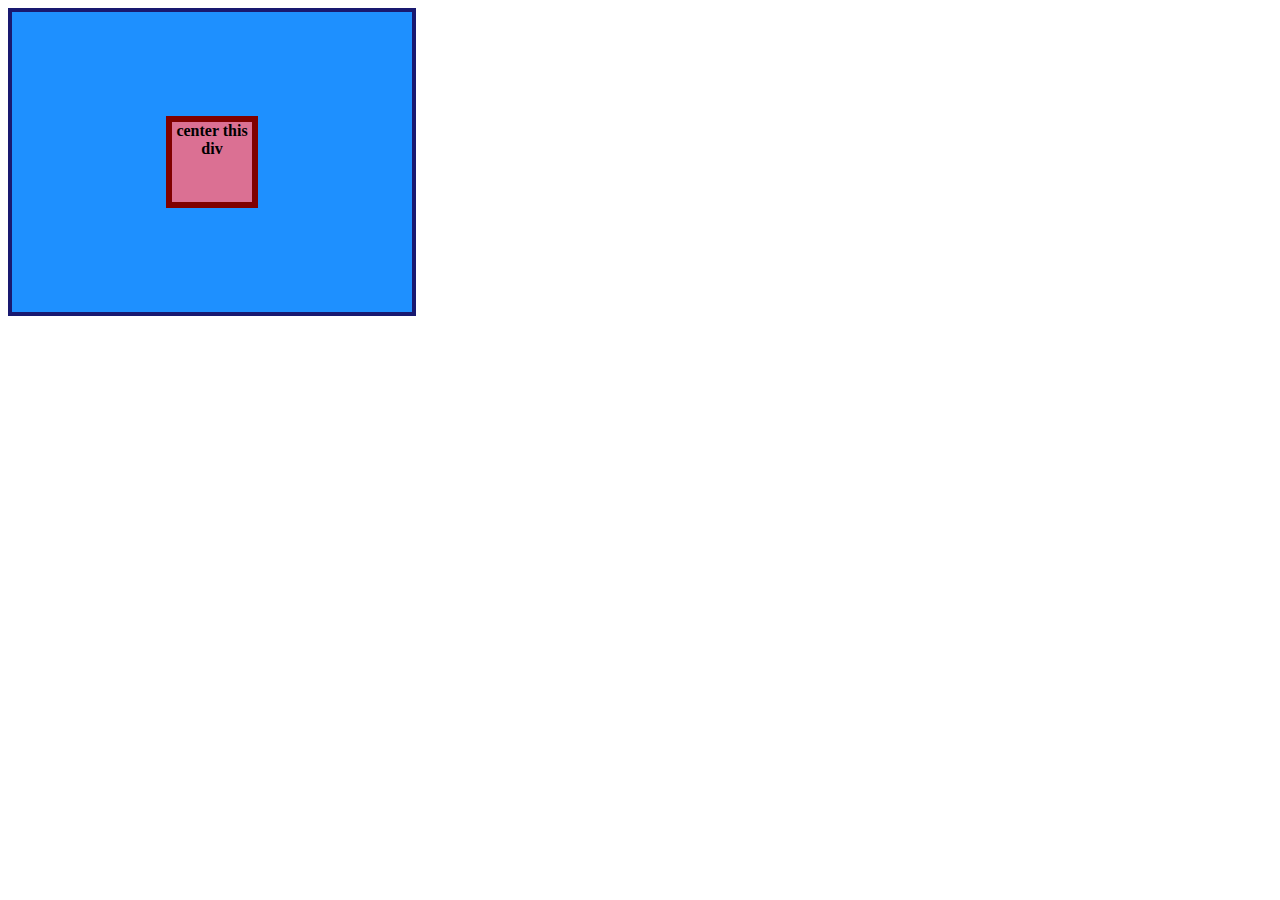
<file: flex/01-flex-center/index.html>
<!DOCTYPE html>
<html lang="en">
	<head>
		<meta charset="UTF-8" />
		<meta http-equiv="X-UA-Compatible" content="IE=edge" />
		<meta name="viewport" content="width=device-width, initial-scale=1.0" />
		<title>CENTER THIS DIV</title>
		<link rel="stylesheet" href="style.css" />
	</head>
	<body>
		<div class="container">
			<div class="box">center this div</div>
		</div>
	</body>
</html>
</file>
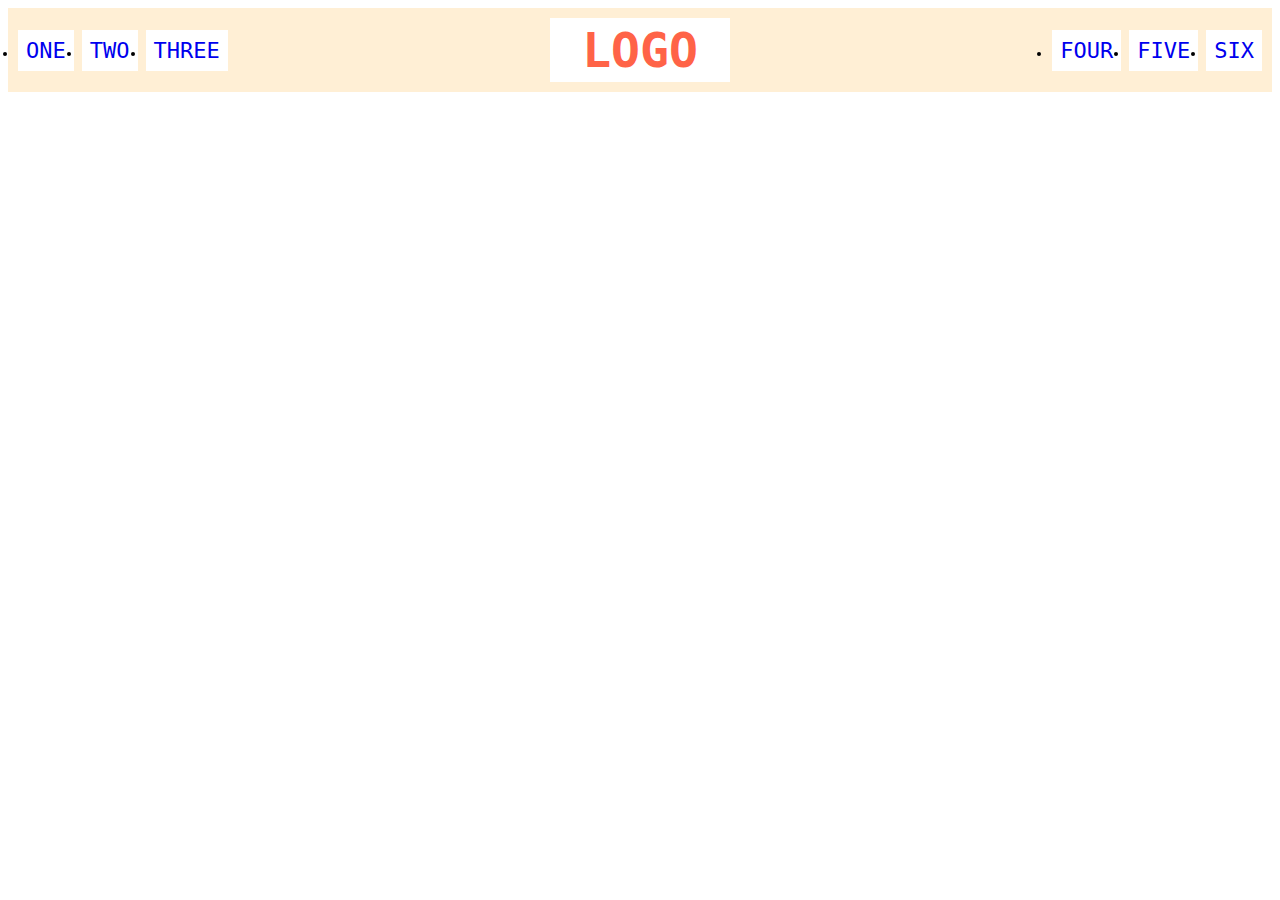
<file: flex/02-flex-header/index.html>
<!DOCTYPE html>
<html lang="en">
  <head>
    <meta charset="UTF-8" />
    <meta http-equiv="X-UA-Compatible" content="IE=edge" />
    <meta name="viewport" content="width=device-width, initial-scale=1.0" />
    <title>Flex Header</title>
    <link rel="stylesheet" href="style.css" />
  </head>
  <body>
    <div class="header">
      <div class="left-links">
        <ul>
          <li><a href="#">ONE</a></li>
          <li><a href="#">TWO</a></li>
          <li><a href="#">THREE</a></li>
        </ul>
      </div>
      <div class="logo">LOGO</div>
      <div class="right-links">
        <ul>
          <li><a href="#">FOUR</a></li>
          <li><a href="#">FIVE</a></li>
          <li><a href="#">SIX</a></li>
        </ul>
      </div>
    </div>
  </body>
</html>
</file>
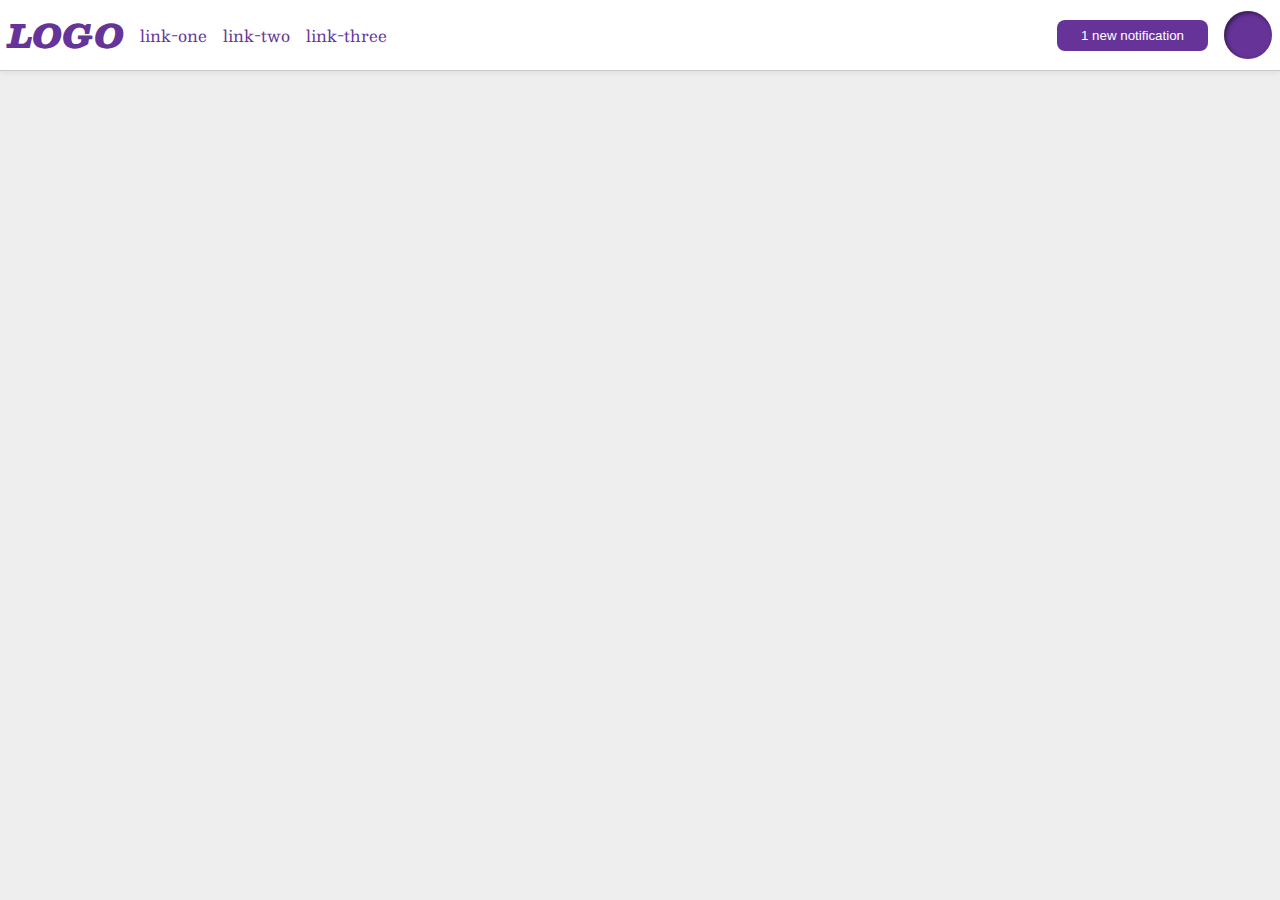
<file: flex/03-flex-header-2/index.html>
<!DOCTYPE html>
<html lang="en">
	<head>
		<meta charset="UTF-8" />
		<meta http-equiv="X-UA-Compatible" content="IE=edge" />
		<meta name="viewport" content="width=device-width, initial-scale=1.0" />
		<title>Flex Header 2</title>
		<link rel="stylesheet" href="style.css" />
	</head>
	<body>
		<div class="header">
			<div class="left">
				<!-- "Left" div this was to group a few classes together & avoid puplication-->
				<div class="logo">LOGO</div>
				<ul class="links">
					<li><a href="google.com">link-one</a></li>
					<li><a href="google.com">link-two</a></li>
					<li><a href="google.com">link-three</a></li>
				</ul>
			</div>
			<div class="right">
				<!-- "R" div this was to group a few classes together & avoid puplication-->
				<button class="notifications">1 new notification</button>
				<div class="profile-image"></div>
			</div>
		</div>
	</body>
</html>
</file>
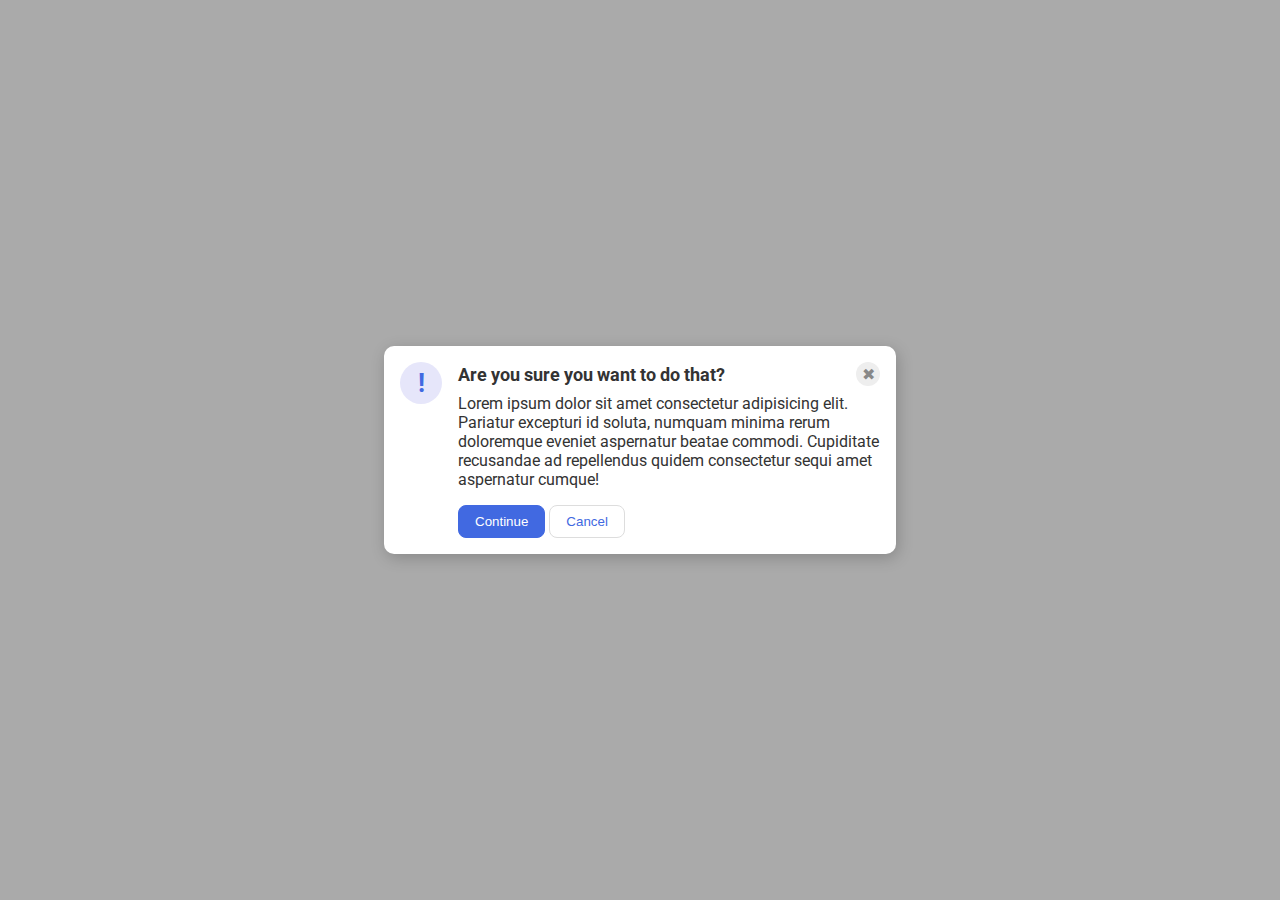
<file: flex/05-flex-modal/index.html>
<!DOCTYPE html>
<html lang="en">
  <head>
    <meta charset="UTF-8" />
    <meta http-equiv="X-UA-Compatible" content="IE=edge" />
    <meta name="viewport" content="width=device-width, initial-scale=1.0" />
    <link rel="stylesheet" href="style.css" />
    <title>Modal</title>
  </head>
  <body>
    <div class="modal">
      <div class="icon">!</div>

      <div class="container">
        <div class="header">
          Are you sure you want to do that?
          <div class="close-button">✖</div>
        </div>
        <div class="text">
          Lorem ipsum dolor sit amet consectetur adipisicing elit. Pariatur
          excepturi id soluta, numquam minima rerum doloremque eveniet
          aspernatur beatae commodi. Cupiditate recusandae ad repellendus quidem
          consectetur sequi amet aspernatur cumque!
        </div>
        <button class="continue">Continue</button>
        <button class="cancel">Cancel</button>
      </div>
    </div>
  </body>
</html>
</file>
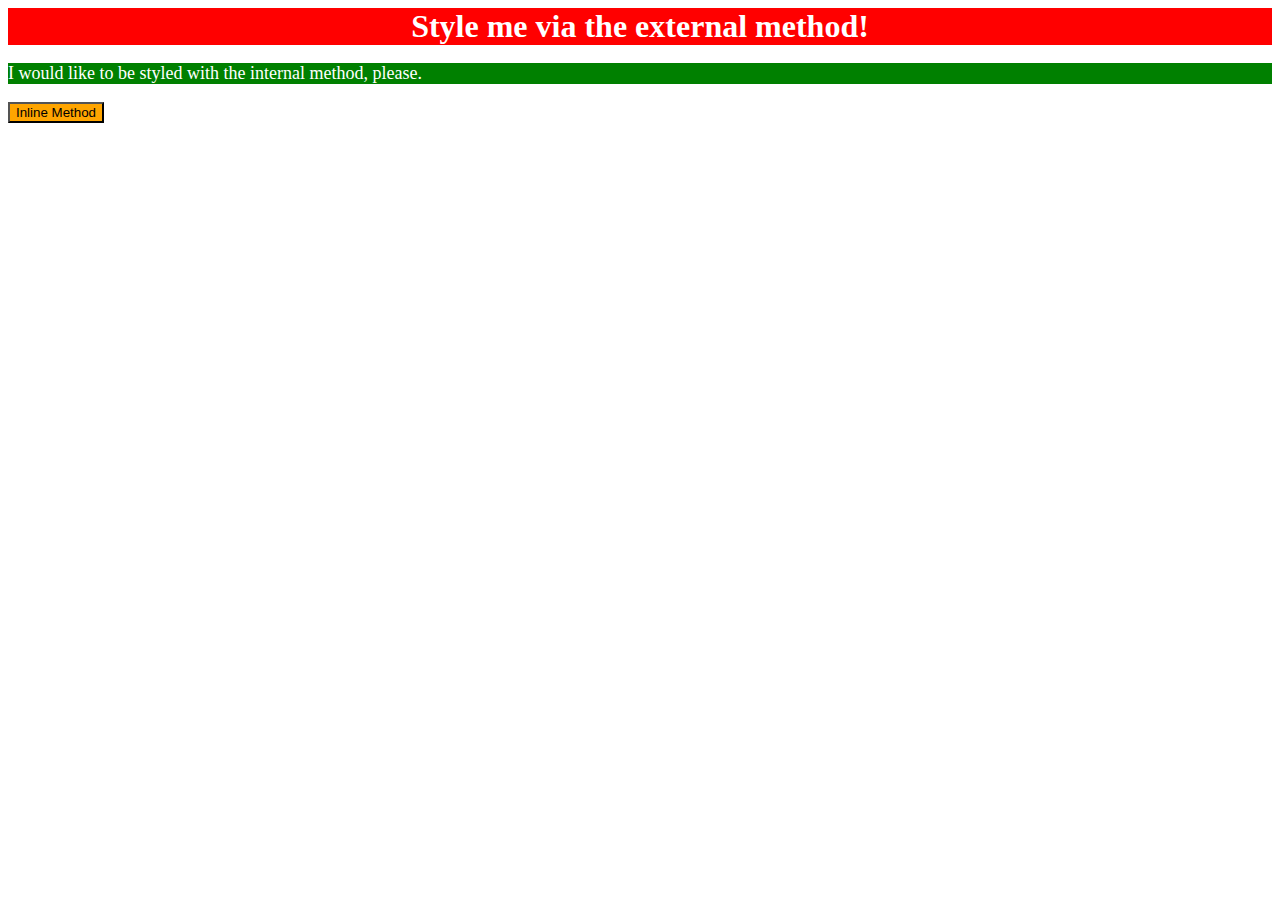
<file: foundations/01-css-methods/index.html>
<!DOCTYPE html>
<html lang="en">
  <head>
    <link rel="stylesheet" href="../01-css-methods/index.css" />
    <meta charset="UTF-8" />
    <meta http-equiv="X-UA-Compatible" content="IE=edge" />
    <meta name="viewport" content="width=device-width, initial-scale=1.0" />
    <title>Methods for Adding CSS</title>
  </head>
  <body>
    <div>Style me via the external method!</div>
    <p>I would like to be styled with the internal method, please.</p>
    <style>
      p {
        color: white;
        background-color: green;
        font-size: 18px;
      }
    </style>

    <button
      style="background-color: orange"
      style="font-size: 18px"
      style="font-weight: bold"
    >
      Inline Method
    </button>
  </body>
</html>
</file>
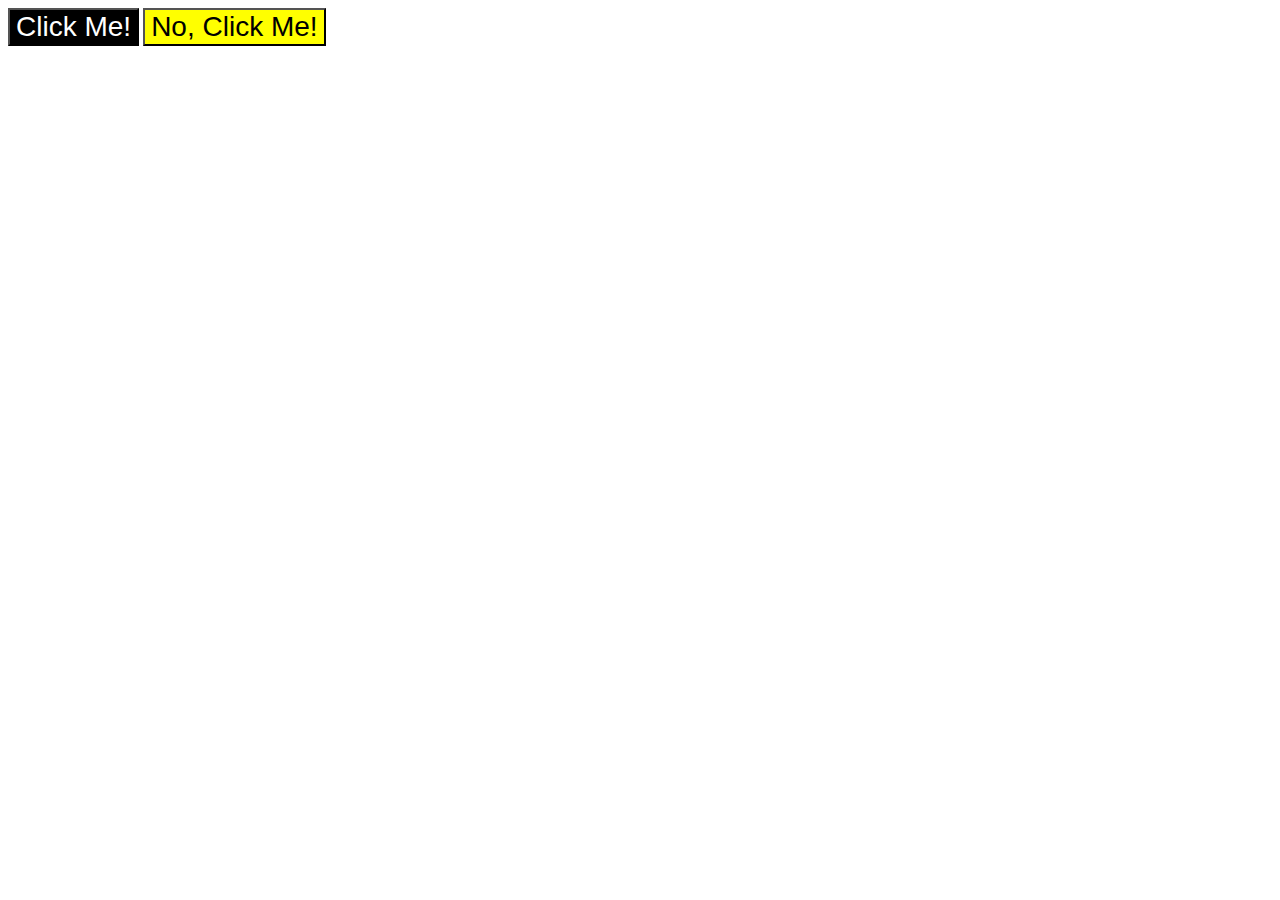
<file: foundations/03-grouping-selectors/index.html>
<!DOCTYPE html>
<html lang="en">
  <head>
    <meta charset="UTF-8" />
    <meta http-equiv="X-UA-Compatible" content="IE=edge" />
    <meta name="viewport" content="width=device-width, initial-scale=1.0" />
    <title>Grouping Selectors</title>
    <link rel="stylesheet" href="style.css" />
  </head>
  <body>
    <button class="left">Click Me!</button>
    <button class="right">No, Click Me!</button>
  </body>
</html>
</file>
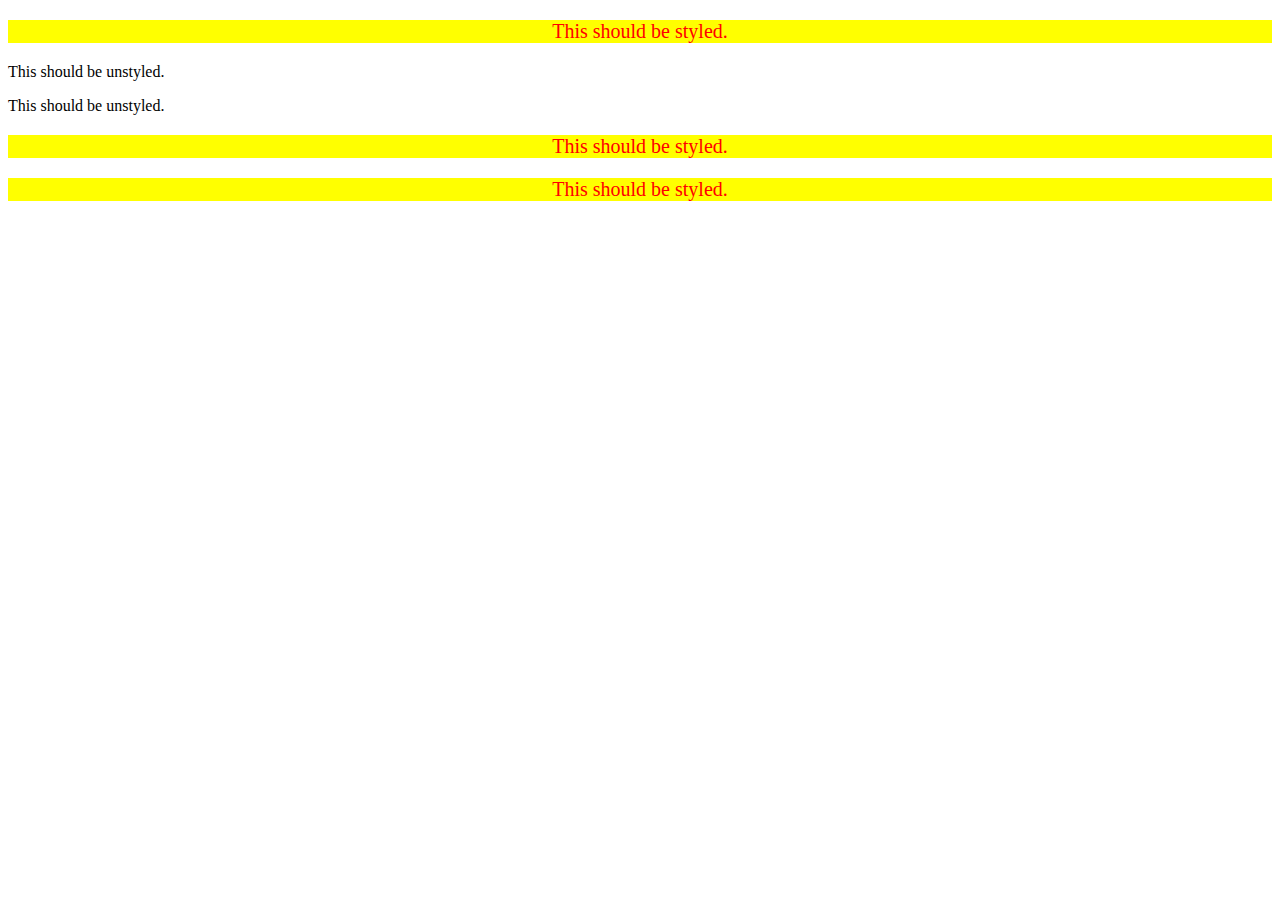
<file: foundations/05-descendant-combinator/index.html>
<!DOCTYPE html>
<html lang="en">
  <head>
    <meta charset="UTF-8" />
    <meta http-equiv="X-UA-Compatible" content="IE=edge" />
    <meta name="viewport" content="width=device-width, initial-scale=1.0" />
    <title>Descendant Combinator</title>
    <link rel="stylesheet" href="style.css" />
  </head>
  <body>
    <div class="container">
      <p class="text">This should be styled.</p>
    </div>
    <p class="text">This should be unstyled.</p>
    <p class="text">This should be unstyled.</p>
    <div class="container">
      <p class="text">This should be styled.</p>
      <p class="text">This should be styled.</p>
    </div>
  </body>
</html>
</file>
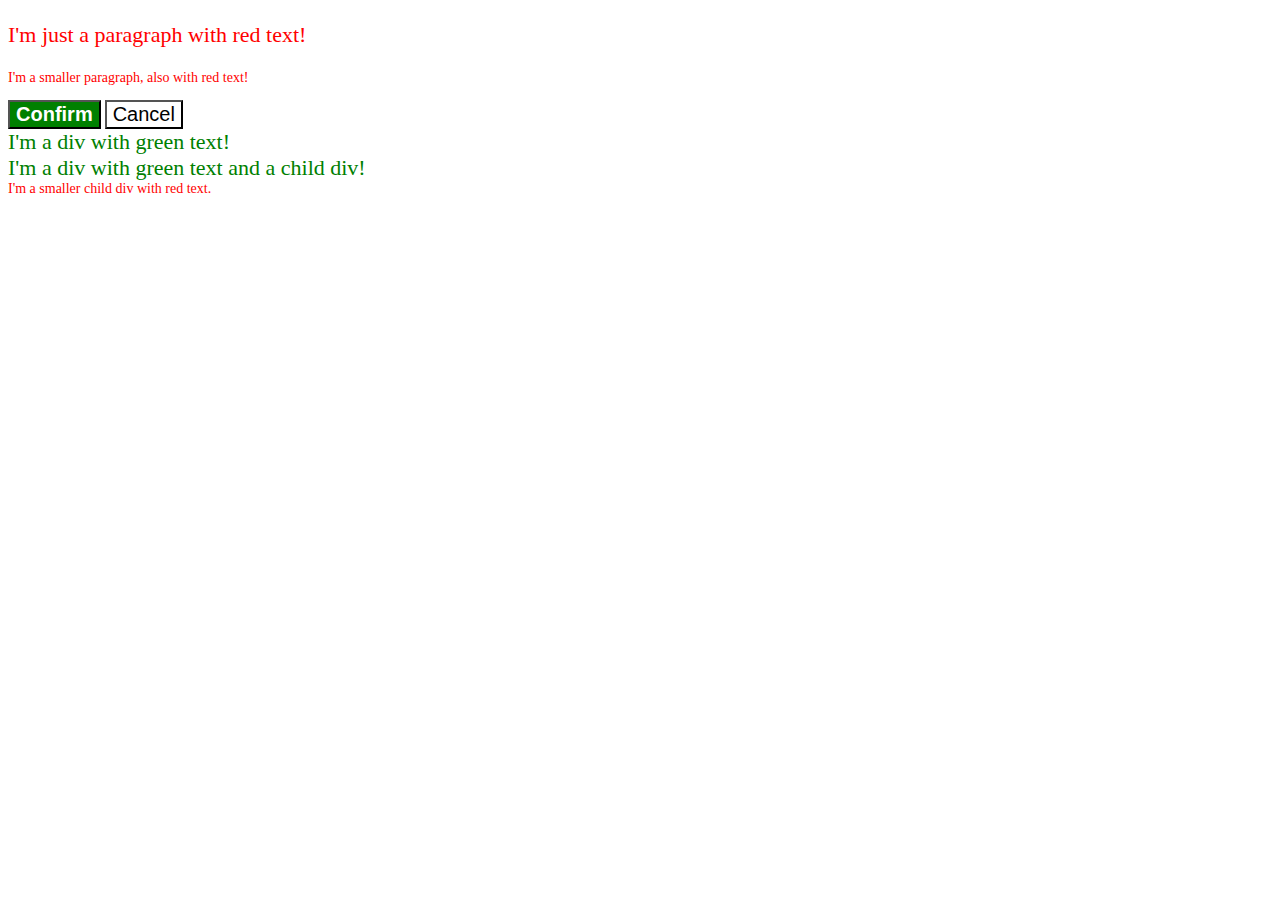
<file: foundations/06-cascade-fix/index.html>
<!DOCTYPE html>
<html lang="en">
  <head>
    <meta charset="UTF-8" />
    <meta http-equiv="X-UA-Compatible" content="IE=edge" />
    <meta name="viewport" content="width=device-width, initial-scale=1.0" />
    <title>Fix the Cascade</title>
    <link rel="stylesheet" href="style.css" />
  </head>
  <body>
    <p class="para">I'm just a paragraph with red text!</p>
    <p class="para small-para">I'm a smaller paragraph, also with red text!</p>

    <button id="confirm-button" class="button confirm">Confirm</button>
    <button id="cancel-button" class="button cancel">Cancel</button>

    <div class="text">I'm a div with green text!</div>
    <div class="text">
      I'm a div with green text and a child div!
      <div class="text child">I'm a smaller child div with red text.</div>
    </div>
  </body>
</html>
</file>
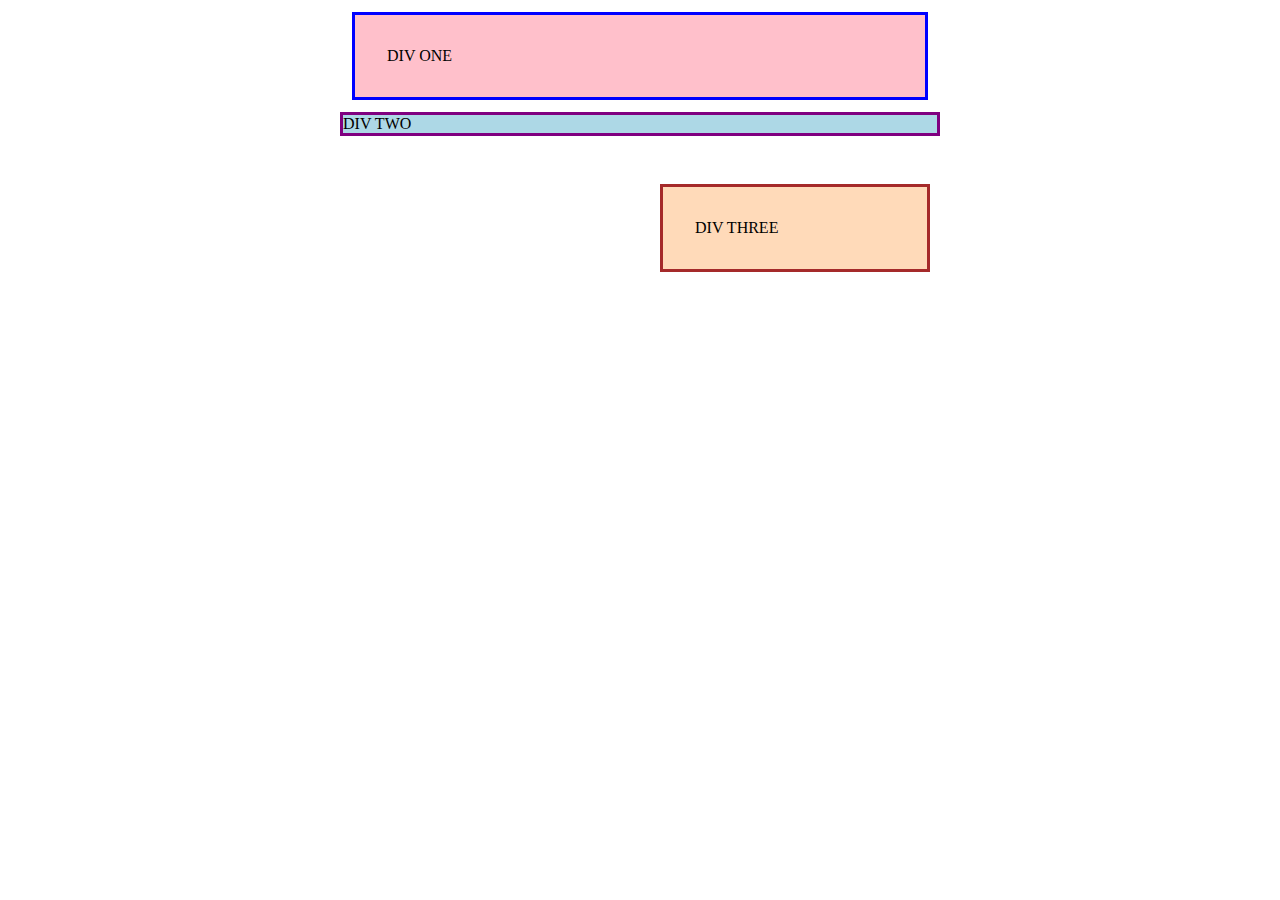
<file: margin-and-padding/margin-and-padding-1/index.html>
<!DOCTYPE html>
<html lang="en">
  <head>
    <meta charset="UTF-8" />
    <meta http-equiv="X-UA-Compatible" content="IE=edge" />
    <meta name="viewport" content="width=device-width, initial-scale=1.0" />
    <title>Margin and Padding exercise</title>
    <link rel="stylesheet" href="style.css" />
  </head>
  <body>
    <div class="one">DIV ONE</div>
    <div class="two">DIV TWO</div>
    <div class="three">DIV THREE</div>
  </body>
</html>
</file>
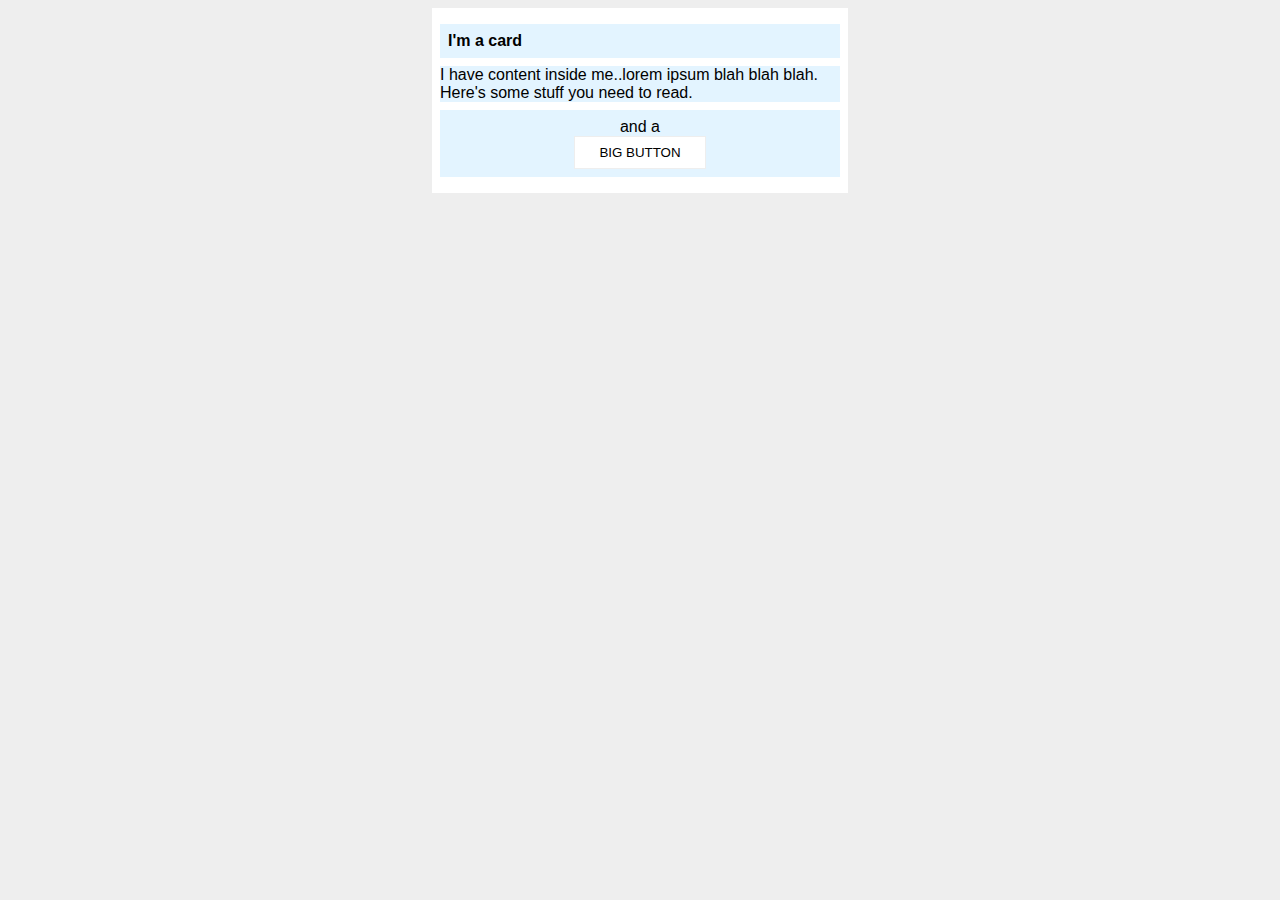
<file: margin-and-padding/margin-and-padding-2/index.html>
<!DOCTYPE html>
<html lang="en">
  <head>
    <meta charset="UTF-8" />
    <meta http-equiv="X-UA-Compatible" content="IE=edge" />
    <meta name="viewport" content="width=device-width, initial-scale=1.0" />
    <title>Margin and Padding exercise 2</title>
    <link rel="stylesheet" href="style.css" />
  </head>
  <body>
    <div class="card">
      <h1 class="title">I'm a card</h1>
      <div class="content">
        I have content inside me..lorem ipsum blah blah blah. Here's some stuff
        you need to read.
      </div>
      <div class="button-container">and a <button>BIG BUTTON</button></div>
    </div>
  </body>
</html>
</file>
<file: flex/01-flex-center/style.css>
.container {
	background: dodgerblue;
	border: 4px solid midnightblue;
	width: 400px;
	height: 300px;
	display: block;
	display: flex;
	align-items: center;
	justify-content: center;
}

.box {
	background: palevioletred;
	font-weight: bold;
	text-align: center;
	border: 6px solid maroon;
	width: 80px;
	height: 80px;
}
</file>
<file: flex/02-flex-header/style.css>
.header {
  font-family: monospace;
  background: papayawhip;
  display: flex;
  justify-content: space-between;
  align-items: center;
  padding: 10px;
}

.logo {
  font-size: 48px;
  font-weight: 900;
  color: tomato;
  background: white;
  padding: 4px 32px;
}

ul {
  /* this removes the dots on the list items*/
  display: flex;
  margin: 0;
  padding: 0;
  gap: 8px;
}

a {
  font-size: 22px;
  background: white;
  padding: 8px;
  /* this removes the line under the links */
  text-decoration: none;
}
</file>
<file: flex/03-flex-header-2/style.css>
/* this is some magical font-importing.  
you'll learn about it later. */
@import url("https://fonts.googleapis.com/css2?family=Besley:ital,wght@0,400;1,900&display=swap");
body {
	margin: 0;
	background: #eee;
	font-family: Besley, serif;
}

.header {
	background: white;

	border-bottom: 1px solid rgba(190, 188, 188, 0.836);
	box-shadow: 0 0 8px rgba(0, 0, 0, 0.1);

	display: flex;
	justify-content: space-between;
	padding: 8px;
}

.profile-image {
	background: rebeccapurple;

	box-shadow: inset 2px 2px 4px rgba(0, 0, 0, 0.5);
	border-radius: 50%;
	width: 48px;
	height: 48px;
	display: flex;
	align-items: flex-end;
}

.logo {
	color: rebeccapurple;
	font-size: 32px;
	font-weight: 900;
	font-style: italic;
	display: flex;
	justify-content: flex-start;
}

button {
	border: none;
	border-radius: 8px;
	background: rebeccapurple;
	color: white;
	padding: 8px 24px;
	display: flex;
	align-items: flex-end;
}

a {
	/* this removes the line under our links */
	text-decoration: none;
	color: rebeccapurple;
}

ul {
	list-style-type: none;
	display: flex;
	margin: 0;
	padding: 0;
	gap: 16px;
}

/* These "left" & "right" classes groups together other classes & avoids puplication */
.left,
.right {
	display: flex;
	align-items: center;
	gap: 16px;
}
</file>
<file: flex/05-flex-modal/style.css>
@import url("https://fonts.googleapis.com/css2?family=Roboto:wght@400;700&display=swap");

html,
body {
  height: 100%;
}

body {
  font-family: Roboto, sans-serif;
  margin: 0;
  background: #aaa;
  color: #333;
  display: flex;
  align-items: center;
  justify-content: center;
}

.modal {
  background: white;
  width: 480px;
  border-radius: 10px;
  box-shadow: 2px 4px 16px rgba(0, 0, 0, 0.2);
}

.icon {
  color: royalblue;
  font-size: 26px;
  font-weight: 700;
  background: lavender;
  width: 42px;
  height: 42px;
  border-radius: 50%;
  display: flex;
  align-items: center;
  justify-content: center;
}

.close-button {
  background: #eee;
  border-radius: 50%;
  color: #888;
  font-weight: 400;
  font-size: 16px;
  height: 24px;
  width: 24px;
  display: flex;
  align-items: center;
  justify-content: center;
}

button {
  padding: 8px 16px;
  border-radius: 8px;
}

button.continue {
  background: royalblue;
  border: 1px solid royalblue;
  color: white;
}

button.cancel {
  background: white;
  border: 1px solid #ddd;
  color: royalblue;
}

.modal {
  display: flex;
  gap: 16px;
  padding: 16px;
}

.icon {
  flex-shrink: 0;
}

.header {
  display: flex;
  align-items: center;
  justify-content: space-between;
  font-size: 18px;
  font-weight: 700;
  margin-bottom: 8px;
}

.text {
  margin-bottom: 16px;
}
</file>
<file: foundations/01-css-methods/index.css>
div {
  color: white;
  background-color: red;
  font-size: 32px;
  text-align: center;
  font-weight: bold;
}
</file>
<file: foundations/03-grouping-selectors/style.css>
.left {
  background-color: black;
  color: white;
}

.right {
  background-color: yellow;
}

.left,
.right {
  font-size: 28px;
  font-family: "Helvetica", "Times New Roman", "sans-serif";
}
</file>
<file: foundations/05-descendant-combinator/style.css>
.container .text {
  background-color: yellow;
  color: red;
  font-size: 20px;
  text-align: center;
}
</file>
<file: foundations/06-cascade-fix/style.css>
.para,
.small-para {
  color: red;
}

.para {
  font-size: 22px;
}

.small-para {
  font-size: 14px;
}

.button {
  font-size: 20px;
  background-color: white;
  color: black;
}

.confirm {
  background: green;
  color: white;
  font-weight: bold;
}

.text {
  color: green;
  font-size: 22px;
}

.child {
  color: red;
  font-size: 14px;
}
</file>
<file: margin-and-padding/margin-and-padding-1/style.css>
body {
  max-width: 600px;
  margin: 0 auto;
}

.one {
  background: pink;
  border: 3px solid blue;
  /* CHANGE ME */
  padding: 32px;
  margin: 12px;
}

.two {
  background: lightblue;
  border: 3px solid purple;
  /* CHANGE ME */
  margin-bottom: 48px;
}

.three {
  background: peachpuff;
  border: 3px solid brown;
  width: 200px;
  /* CHANGE ME */
  padding: 32px;
  margin-left: 320px;
}
</file>
<file: margin-and-padding/margin-and-padding-2/style.css>
body {
  background: #eee;
  font-family: sans-serif;
}

.card {
  width: 400px;
  background: #fff;
  margin: 8px auto;
  border: 8px solid white;
}

.title {
  background: #e3f4ff;
  margin: 8px auto;
  padding: 8px;
  font-size: 16px;
}

.content {
  background: #e3f4ff;
  margin: 8px auto;
  padding-top: 16px 8px; /* This reads side 16px & up/down 8px, saves time */
}

.button-container {
  background: #e3f4ff;
  margin: 8px auto;
  text-align: center;
  padding: 8px;
}

button {
  background: white;
  border: 1px solid #eee;
  padding: 8px 24px;
  margin: 0 auto;
  display: block;
}
</file>
